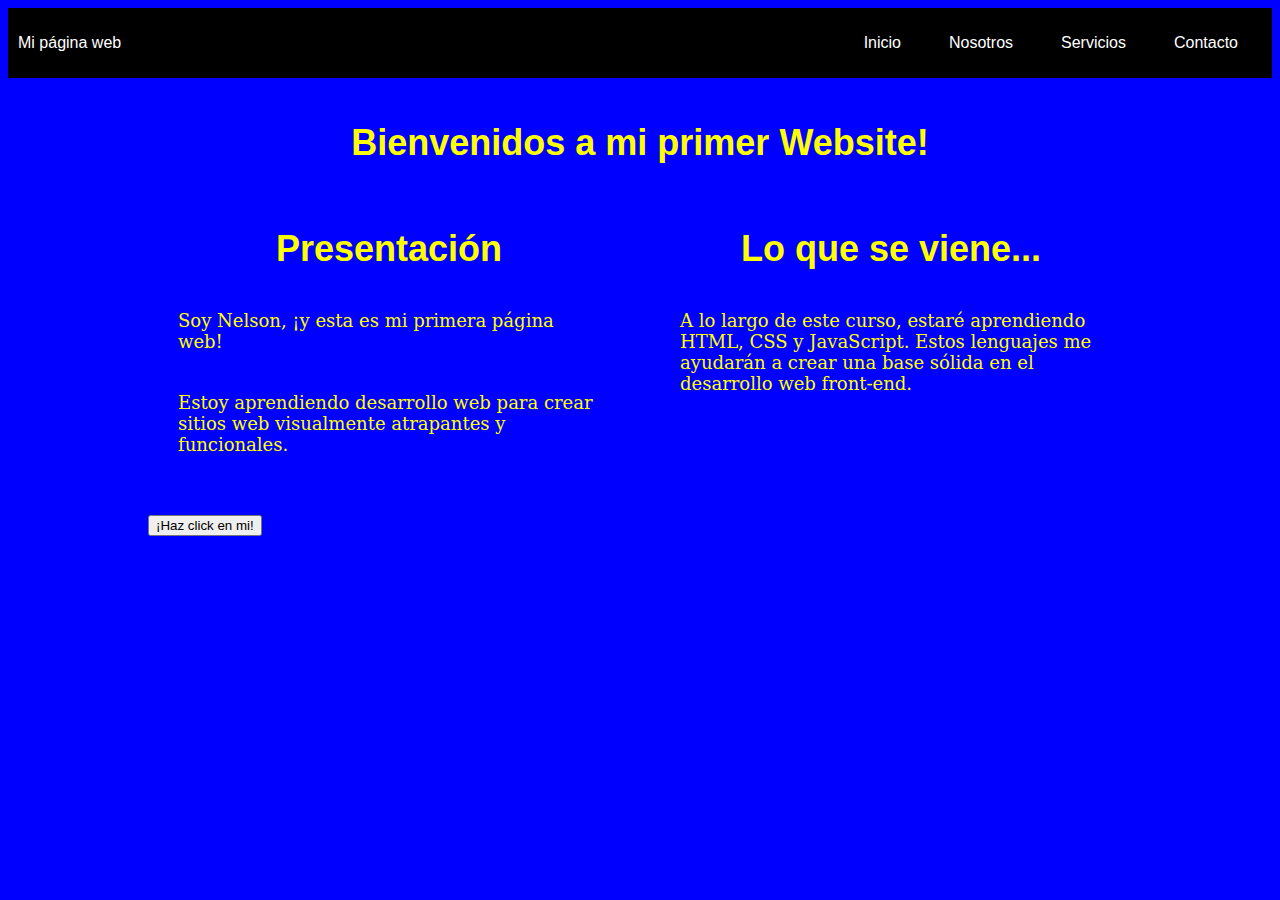
<file: index.html>
<!DOCTYPE html>
<html>
  <head>
     <title>Mi Primer Website</title>
     <link rel="stylesheet" type="text/css" href="estilos.css">
  </head>
  <body>
     <div class="container-nav">
        <nav class="navbar">
        <a href="https://tigre-nelson.github.io/miprimerapagina/" class="brand">Mi página web</a>
        <ul class="nav-links">
        <li><a href="index.html">Inicio</a></li>
        <li><a href="about.html">Nosotros</a></li>
        <li><a href="services.html">Servicios</a></li>
        <li><a href="contact.html">Contacto</a></li>
        </ul>
        </nav>
        <button class="button-menu-toggle">Menu</button>
     </div>

     <div class="container">
         <h1>Bienvenidos a mi primer Website!</h1>
         <div class="row">
             <div class="column">
                 <h2>Presentación</h2>
                 <p>Soy Nelson, ¡y esta es mi primera página web!</p>
                 <p>Estoy aprendiendo desarrollo web para crear sitios web visualmente atrapantes y funcionales.</p>
             </div>
             <div class="column">
                 <h2>Lo que se viene...</h2>
                 <p>A lo largo de este curso, estaré aprendiendo HTML, CSS y JavaScript. Estos lenguajes me ayudarán a crear una base sólida en el desarrollo web front-end.</p>
             </div>
         </div>   
     
     <div class="row">
         <div class="column">
             <button onclick="showAlert()">¡Haz click en mi!</button>
             <script src="script.js"></script>
         </div>
         
     </div>
     </div>
  </body>
</html>
</file>
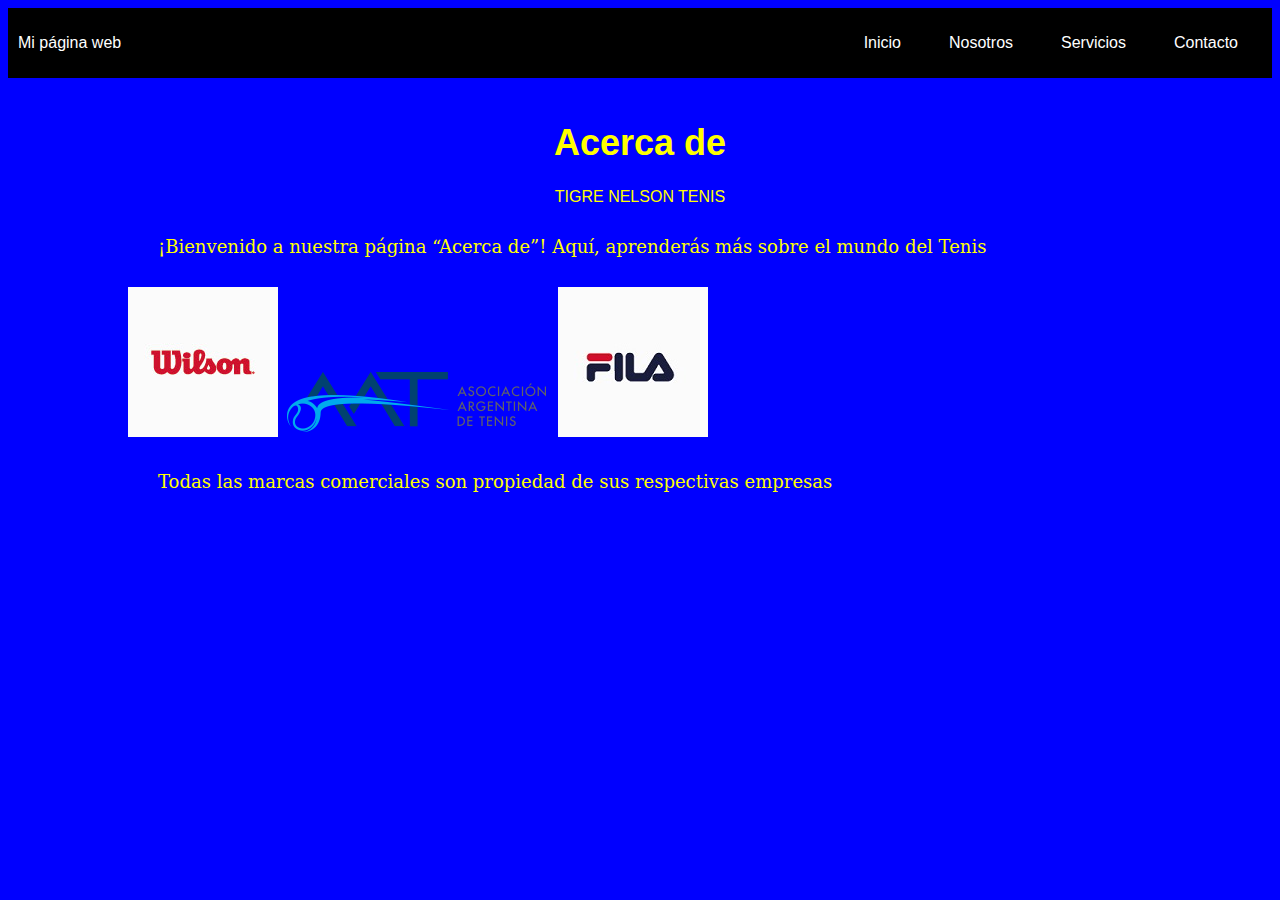
<file: about.html>
<!DOCTYPE html>
<html>
  <head>
     <title>Mi Primer Website</title>
     <link rel="stylesheet" type="text/css" href="estilos.css">
  </head>
  <body>
     <div class="container-nav">
         <nav class="navbar" role="navigation">
         <a href="https://tigre-nelson.github.io/miprimerapagina/" class="brand">Mi página web</a>
         <ul class="nav-links">
         <li><a href="index.html">Inicio</a></li>
         <li><a href="about.html">Nosotros</a></li>
         <li><a href="services.html">Servicios</a></li>
         <li><a href="contact.html">Contacto</a></li>
         </ul>
         </nav>
         <button class="button-menu-toggle">Menu</button>
     </div>

     <div class="container">
         <h1>Acerca de</h1>
         <div class="greeting">TIGRE NELSON TENIS</div>
         <p>¡Bienvenido a nuestra página “Acerca de”! Aquí, aprenderás más sobre el mundo del Tenis</p>
         <img src="wilson.jpg" alt="Blade Team" />
         <img src="aat.jpg" alt="Asociación Argentina de Tenis" />
         <img src="fila.jpg" alt="Axilus Ace" />
         <p>Todas las marcas comerciales son propiedad de sus respectivas empresas</div>
     </div>
  </body>
</html>
</file>
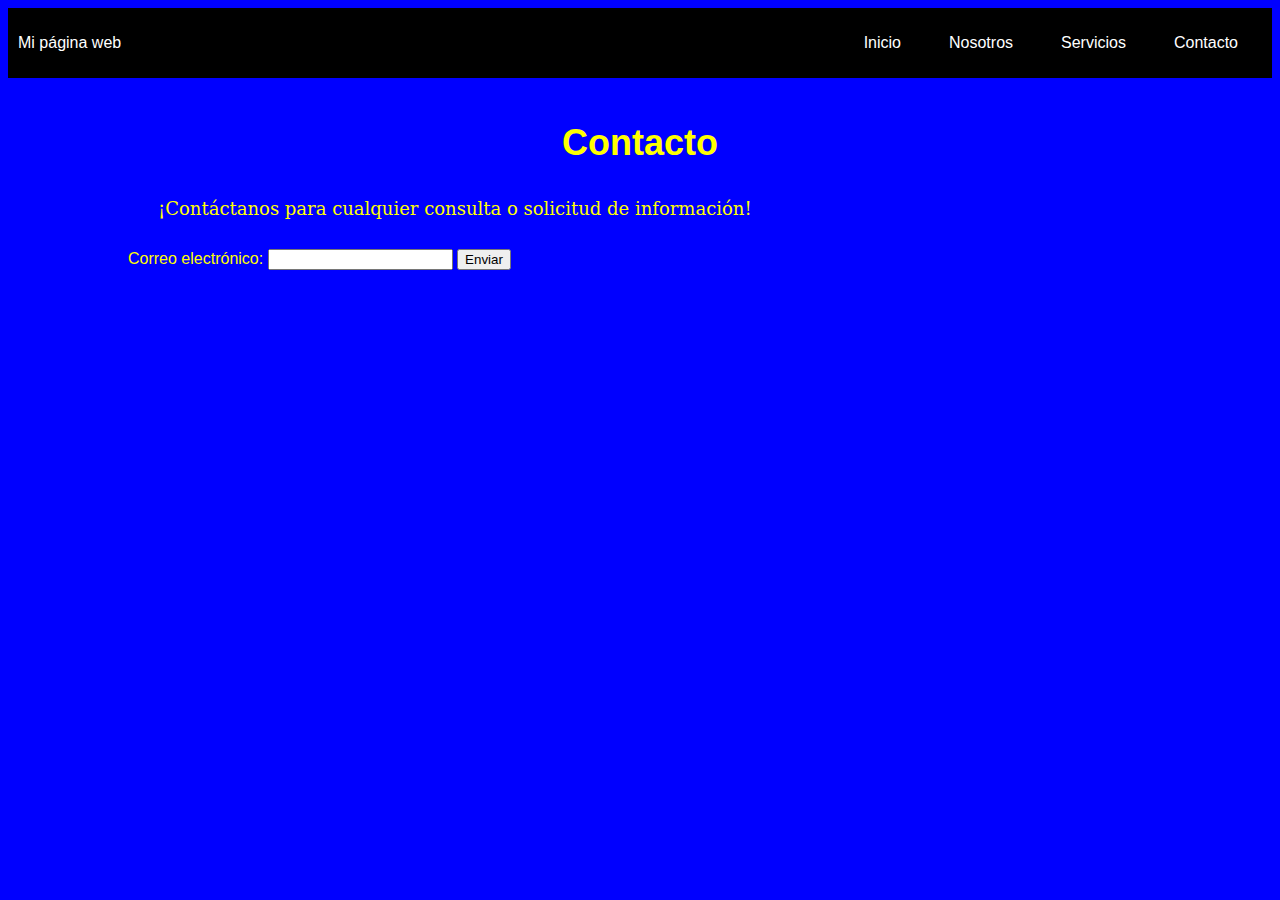
<file: contact.html>
<!DOCTYPE html>
<html>
  <head>
     <title>Mi Primer Website</title>
     <link rel="stylesheet" type="text/css" href="estilos.css">
  </head>
  <body>
     <div class="container-nav">
         <nav class="navbar" role="navigation">
         <a href="https://tigre-nelson.github.io/miprimerapagina/" class="brand">Mi página web</a>
         <ul class="nav-links">
         <li><a href="index.html">Inicio</a></li>
         <li><a href="about.html">Nosotros</a></li>
         <li><a href="services.html">Servicios</a></li>
         <li><a href="contact.html">Contacto</a></li>
         </ul>
         </nav>
         <button class="button-menu-toggle">Menu</button>
     </div>

     <div class="container">
         <h1>Contacto</h1>
         <p>¡Contáctanos para cualquier consulta o solicitud de información!</p>
                 <form id="myForm">
                 <label for="email">Correo electrónico:</label>
                 <input type="email" id="email" name="email" required>
                 <button type="submit">Enviar</button>
                 </form>   
     </div>
  </body>
</html>
</file>
<file: estilos.css>
body {
    background-color: blue;
    color: yellow;
    font-family: Arial, Helvetica, Sans-Serif;
    }
h1 {
    font-family: "Arial", Sans-Serif;
    font-size: 36px;
    text-align: center;
    }
p {
    font-family: "Georgia", "Serif";
    font-size: 18px;
    padding: 10px;
    margin: 20px;
    }
h2 {
    font-family: "Arial", Sans-Serif;
    font-size: 36px;
    text-align: center;
    }
.container {
    max-width: 1024px;
    margin: auto;
    padding: 20px;
    }
.row {
    display: flex;
    flex-wrap: wrap;
    margin: 10px;
}
.column {
    flex: 1;
    padding: 10px;
}



@media (max-width: 600px) {
    .column {
        flex: 100%;
    }
    }
    


.container-nav {
    display: flex;
    padding: 10px;
    height: 50px;
    background-color: black;
    }
.navbar {
    display: flex;
    justify-content: space-between;
    width: 100%;
    }
.brand {
    display: flex;
    align-items: center;
    }
li>a {
    padding: 8px 24px;
    }
li {
    list-style-type: none;
    }
    a {
    color: white;
    text-decoration:none;
    }
.nav-links {
    display: flex;
    align-items: center;
    }
.button-menu-toggle {
    display: none;
    }



@media (max-width: 768px) {
.column {
    flex: 100%;
}

.nav-links {
    display: none;
}

.button-menu-toggle {
    display: block;
    background-color: white;
    border:none;
    border-radius: 50px;
    padding: 0 24px;
    font-family: monospace;
    font-weight: bold;
    font-size: 20px;
}

.nav-links.nav-links-responsive {
    position: absolute;
    display: flex;
    background-color: rgba(20,20,20,0.95);
    width: 100%;
    height: 100%;
    top: 70px;
    left: 0;
    flex-direction: column;
    padding-top: 200px;
    align-items: center;
    gap:70px;
    font-size: 40px;
}
}

.greeting {
    text-align: center;
}
</file>
